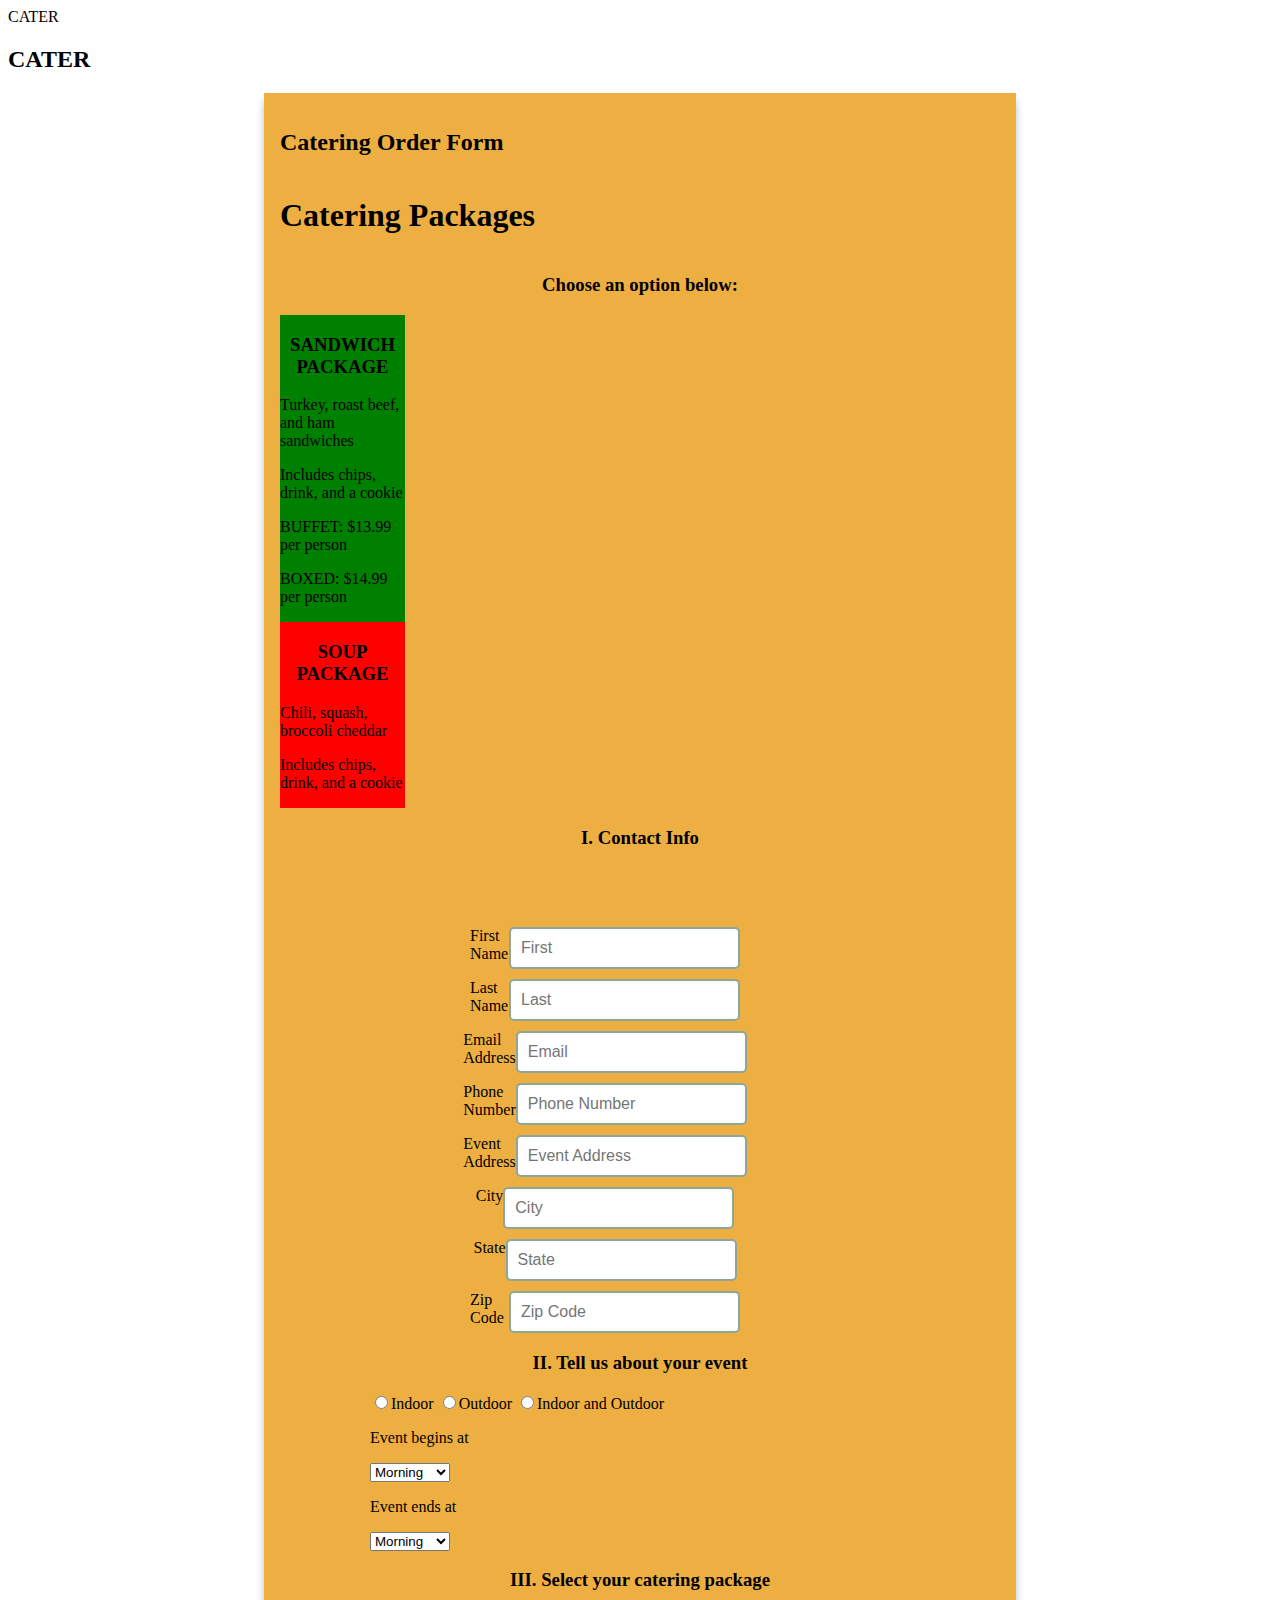
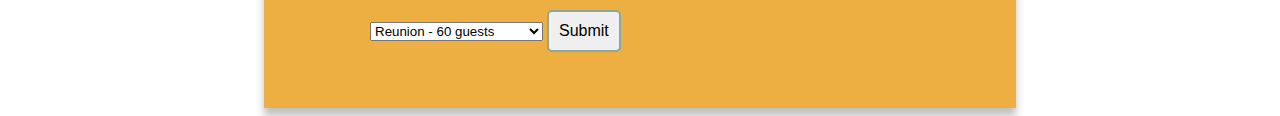
<file: cater.html>
<!DOCTYPE html>
<html lang="en">

<head>
    <meta charset="UTF-8">
    <title>Cater Form page</title>
    <link rel="index.html">
    <link rel="stylesheet" type="text/css" href="cater.css">
</head>

<body>
    <header>CATER</header>
    <section id="cater">
      <main id="cater-content">
        <h2>CATER</h2>
        <div class="cater-container">
          <h2 id="form-header">Catering Order Form</h2>

          <h1>Catering Packages</h1>
          <h3>Choose an option below:</h3>
          <section class="sandwich-package">
            <div class="sandwich-info">
              <h3>SANDWICH PACKAGE</h3>
              <p>Turkey, roast beef, and ham sandwiches</p>
              <p>Includes chips, drink, and a cookie</p>
            </div>

            <div class="buffet-price">
              <p>BUFFET: $13.99 per person</p>
            </div>
          
            <div class="boxed-price">
              <p>BOXED: $14.99 per person</p>
</div>
</section>
<section class="soup-package">
  <div class="soup-info">
    <h3>SOUP PACKAGE</h3>
    <p>Chili, squash, broccoli cheddar</p>
    <p>Includes chips, drink, and a cookie</p>
  </div>
</section>
         

         

         <h3>I. Contact Info</h3>
          <form id="order-form">
  
              <div class="form-input">
                <label id="name-label" for="name">First Name</label>
                <input
                  type="text"
                  id="name"
                  class="form-control"
                  placeholder="First"
                  required
                />
              </div>
              <div class="form-input">
                <label for="last-name">Last Name</label>
                <input
                  type="text"
                  id="last-name"
                  class="form-control"
                  placeholder="Last"
                  required
                />
              </div>
              <div class="form-input">
                <label id="email-label" for="email">Email Address</label>
                <input
                  type="text"
                  id="email"
                  class="form-control"
                  placeholder="Email"
                  required
                />
              </div>

              <div class="form-input">
                <label id="phone-number" for="phone">Phone Number</label>

                <input
                  type="text"
                  id="phone"
                  class="form-control"
                  placeholder="Phone Number"
                  required
                />
                </div>
                
                <div class="form-input">
                <label id="event-address" for="event">Event Address</label>
                <input type="text" id="address" class="form-control" placeholder="Event Address" required/>
                </div>

                <div class="form-input">
                <label id="city-name" for="city">City</label>
                <input type="text" id="city" class="form-control" placeholder="City" required/>
              </div>

              <div class="form-input">
                <label id="state" for="state">State</label>
                <input type="text" id="home-state" class="form-control" placeholder="State" required/>
            </div>

            <div class="form-input">
              <label id="zip" for="zip">Zip Code</label>
              <input type="text" id="zip-code" class="form-control" placeholder="Zip Code" required/>
              </div>
            
              <h3>II. Tell us about your event</h3>
              <input type="radio" name="event-radio" value="opt1"><label>Indoor</label>
              <input type="radio" name="event-radio" value="opt2"><label>Outdoor</label>
              <input type="radio" name="event-radio" value="opt3"><label>Indoor and Outdoor</label>
              <p id="event-begin">Event begins at</p>
              <select id="dropdown-begin">
                <option>Morning</option>
                <option>Afternoon</option>
                <option>Evening</option>
              </select>
              <p id="event-end">Event ends at</p>
              <select id="dropdown-end">
                <option>Morning</option>
                <option>Afternoon</option>
                <option>Evening</option>
              </select>
              <h3>III. Select your catering package</h3>
              <select id="dropdown-package">
                <option>Reunion - 60 guests</option>
                <option>Medium - 40 guests</option>
                <option>Office Lunch - 20 guests</option>
                <option>Game night - 8-10 guests</option>
              </select>
              <!-- Submit Button -->
            <input type="submit" class="submit"></input>
            </div>
          </form>
        </div>
      </main>
    </section>
</body>
</html>
</file>
<file: cater.css>
.menu-container {
  display: flex;
  justify-content: center;
  width: 45rem;
  margin: auto;
  padding: 1rem;
  background: #b9d39f;
  box-shadow: 0 8px 8px rgba(0, 0, 0, 0.25);
}

.cater-container {
  display: flex;
  flex-direction: column;
  width: 45rem;
  margin: auto;
  padding: 1rem;
  background: #eeaf42;
  box-shadow: 0 8px 8px rgba(0, 0, 0, 0.25);
}

 .cater-container h3 {
  text-align: center;
}

.sandwich-package {
  background: green;
  width: 125px;

}

.soup-package {
  background: red;
  width: 125px;
}

/*Parent element*/ 
#order-form {
    width: 75%;
    padding: 40px;
    margin: 0 auto;
    margin-top: 20px;
    border-radius: 2%;
    /*display: flex;
    justify-content: flex-start;
    width: 75%;
    padding: 40px;
    margin: 0 auto;
    margin-top: 20px;
    border-radius: 2%;
    flex-wrap: wrap;*/
  }
  
  /* Formerly known as Bob, Bill, Chuck, Ted, Jim, and Rick */
  .form-input {
  display: flex;
  justify-content: center;
  width: 50%;
  margin-left: 100px;
  margin-bottom: 10px;
  }
  input {
    font-size: 16px;
    padding: 10px;
    border: 2px solid rgba(0, 0, 0, 0.25);
    border-color: #8ca79a;
    border-radius: 5px;
    transition: border-color 0.15s ease-in-out, box-shadow 0.15s ease-in-out;
  }
  /*Is this needed anymore?*/.input-field {
  }
</file>
